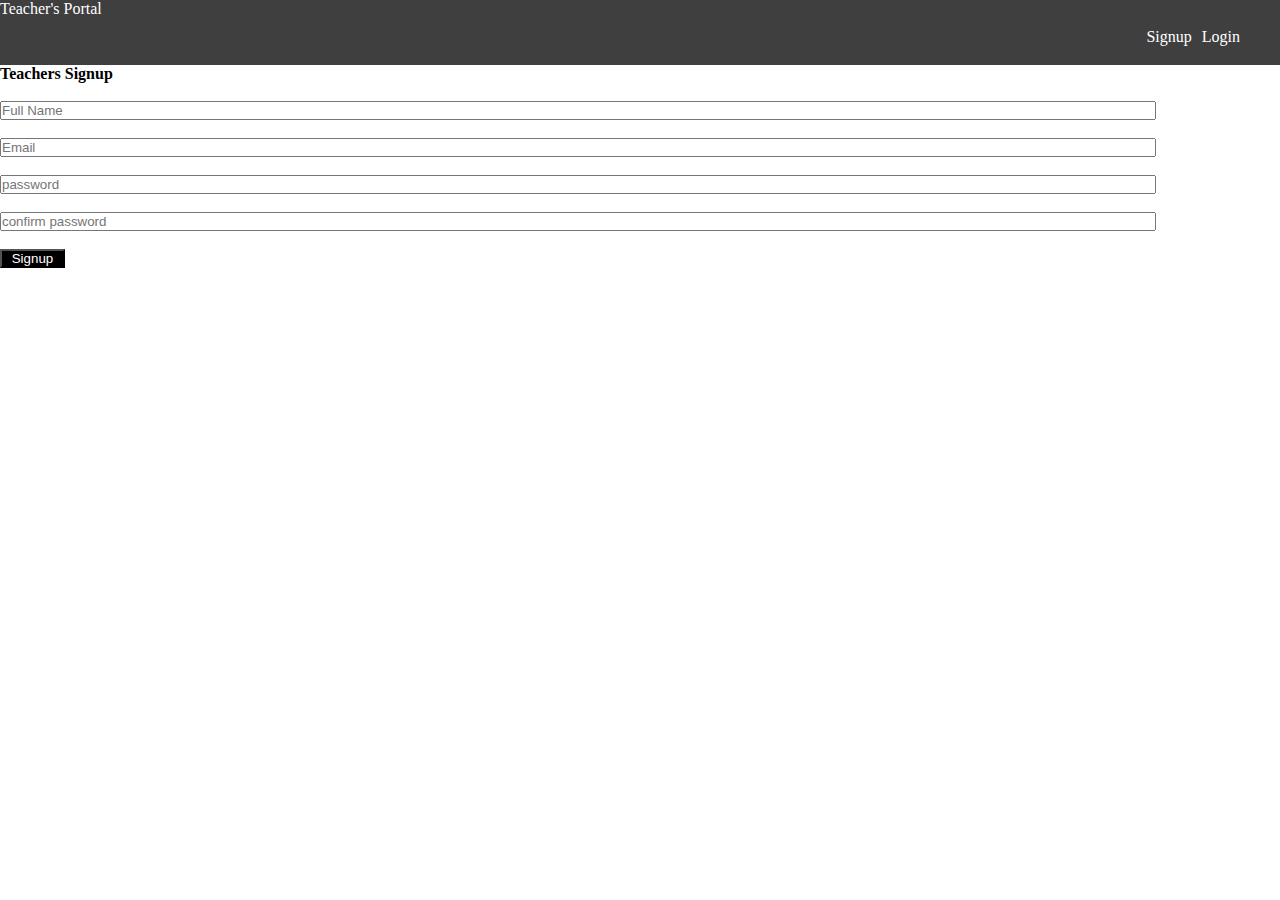
<file: index.html>
<!DOCTYPE html>
<html lang="en">
<head>
    <meta charset="UTF-8">
    <meta http-equiv="X-UA-Compatible" content="IE=edge">
    <meta name="viewport" content="width=device-width, initial-scale=1.0">
    <link rel="stylesheet" href="Style.css">
    <title> Teacher Portal</title>
</head>
<body>
	<header>
		<a class="navbar-brand" href="#">Teacher's Portal</a>
		<nav class="navbar">
    
            <a href="index.html" >Signup</a>
                <a href="#">Login</a>
        </nav>



	</header>
    
    
 

    <h1 > Teachers Signup </h1>

     <form id="Signup-form">
        <label for="fullname"></label> <br>
        <input type="text" id="fullname" placeholder="Full Name"  name="name"  class="form-control" required> <br>
        <label for="Email"></label> <br>
        <input type="email" id="email" placeholder="Email" name="email"  class="form-control"  required> <br>
        <label for="password"></label> <br>
        <input type="password" id="password" placeholder="password"  name="password"  class="form-control" required> <br>
        <label for="confirm password"></label> <br>
        <input type="password" id="confirmpassword" name="password" placeholder= "confirm password"  class="form-control"  required> <br><br>

        <button id="btn" type="submit" value="Signup" >Signup</button>
     </form>
	 <p id="error-msg" style="color: red;"></p>



     <script>
      
	  var currentitem = JSON.parse(localStorage.getItem("currentUser"));
		if(currentitem){
  		window.location.href = "dashboard.html";
}
    const users = JSON.parse(localStorage.getItem('users')) || [];

    const form = document.getElementById('Signup-form');
    const errorMsg = document.getElementById('error-msg'); 

    form.addEventListener('submit', (e) => {
      e.preventDefault();

      const name = form.elements['name'].value.trim();
      const email = form.elements['email'].value.trim();
      const password = form.elements['password'].value;
      const confirmPassword = form.elements['confirmpassword'].value;

      if (!name) {
        errorMsg.textContent = 'Name cannot be empty.';
        return;
      }
    
      if (!email || !isValidEmail(email)) {
        errorMsg.textContent = 'Please enter a valid email address.';
        return;
      }
    
      if (!password) {
        errorMsg.textContent = 'Password cannot be empty';
        return;
      }
    
      if (password !== confirmPassword) {
        errorMsg.textContent = 'Passwords do not match.';
        return;
      }

      const user = { name, email, password };
      users.push(user);
  
      localStorage.setItem('users', JSON.stringify(users));
      window.location.href = 'login.html';
    });

    function isValidEmail(email) {
     
      return /\S+@\S+\.\S+/.test(email);
    }
	</script>
    

    
</body>
</html>
</file>
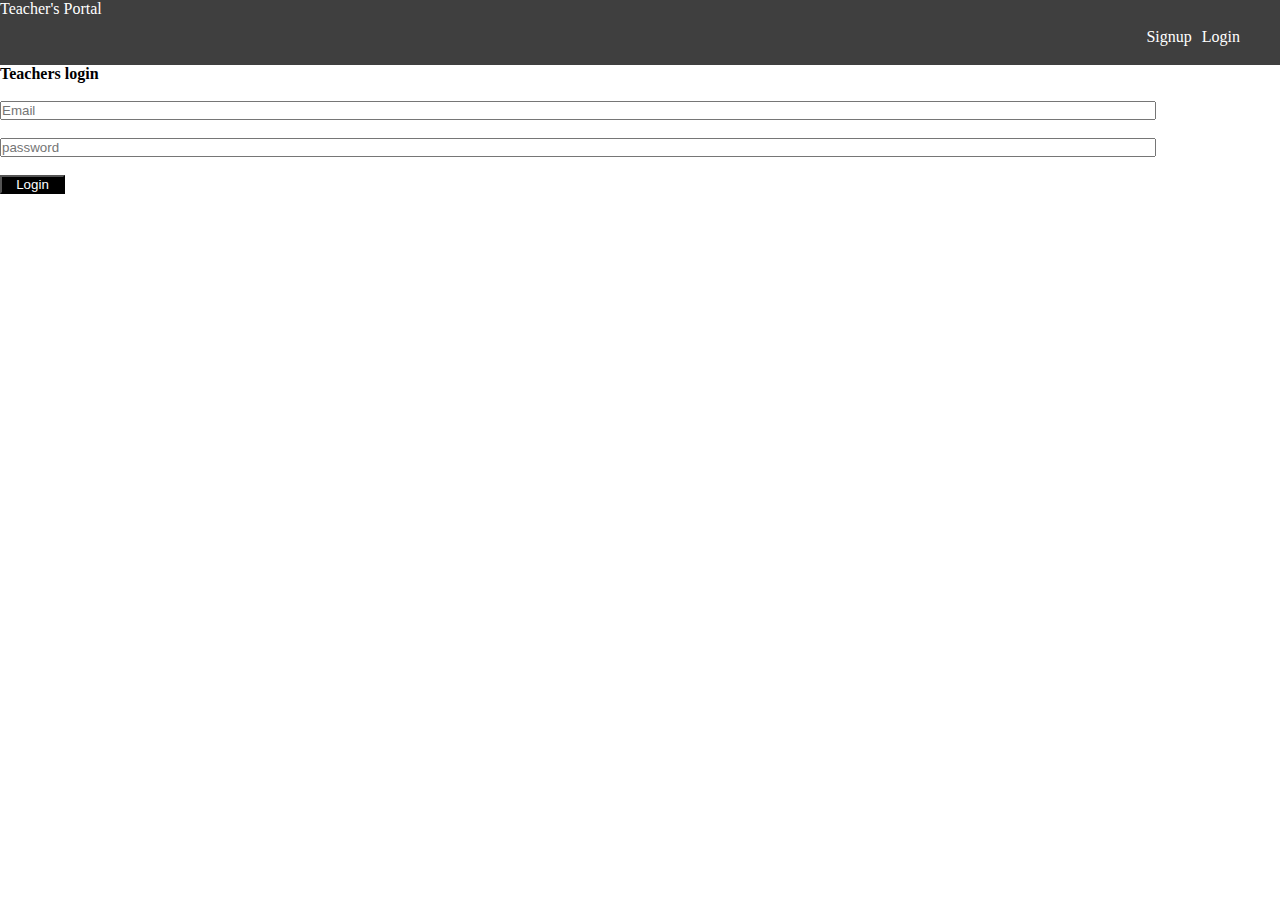
<file: dashboard.html>
<!DOCTYPE html>
<html>
<head>
    <link rel="stylesheet" href="Style.css">
	<title>Dashboard</title>
	
</head>
<body>
    <header>
		<a class="navbar-brand" href="#">Teacher's Portal</a>
		<nav class="navbar">
    
                 <a  href="#" >Signup</a>
                <a href="#">Login</a>
        </nav>

	</header>
    
    




	<h1>Welcome back <span id="username"></span>!</h1>
    <h1>Your Email ID <span id="mail"></span></h1> <br> <br>
	<h1> Change Password </h1> <br> 
	<form id="password-form">
		<label for="old-password"></label>
		<input type="password" id="old-password" placeholder="old Pasword"><br><br>
		
		<label for="new-password"></label>
		<input type="password" id="new-password" placeholder="new Password"><br><br>
        <label for="change-password"></label>
		<input type="password" id="change-password" placeholder="Confirm new password "><br><br>

        <button type="submit" id="btn"> Change</button><br></Br>
        
        <button  id="btn"type="submit"> Logout</button>

    </form>
    <script>
      
		window.onload = function() {
			// Check if currentUser exists in localStorage. If not, redirect to login page.
			let currentUser = JSON.parse(localStorage.getItem('currentUser'));
			if (!currentUser) {
				window.location.href = 'login.html';
			} else {
				// Display current user's name on dashboard
				document.getElementById('username').innerHTML = currentUser.name;
			}
			
			// Handle form submission for changing password
			document.getElementById('password-form').addEventListener('submit', function(event) {
				event.preventDefault(); // prevent default form submission behavior
				
				// Get form values
				let oldPassword = document.getElementById('old-password').value;
				let newPassword = document.getElementById('new-password').value;
				let confirmNewPassword = document.getElementById('confirm-new-password').value;
				
				// Validate form fields
				if (!oldPassword || !newPassword || !confirmNewPassword) {
					alert('Please fill all fields.');
				} else if (newPassword !== confirmNewPassword) {
					alert('New password and confirm password fields do not match.');
				} else {
					// Check if old password matches current user's password
					if (oldPassword === currentUser.pass) {
						// Update current user's password in localStorage
						currentUser.pass = newPassword;
						localStorage.setItem('currentUser', JSON.stringify(currentUser));
						
						// Display success message
						alert('Password updated successfully!');
						
						// Reset form fields
						document.getElementById('old-password').value = '';
						document.getElementById('new-password').value = '';
						document.getElementById('confirm-new-password').value = '';
					} else {
						// Display error message
						alert('Old password is incorrect.');
					}
				}
			});
			
			// Handle logout button click
			document.getElementById('logout-btn').addEventListener('click', function() {
				// Remove currentUser from localStorage
				localStorage.removeItem('currentUser');
				
				// Redirect to login page
				window.location.href = 'login.html';
			});
		}
	</script>
</body>
</html>
</file>
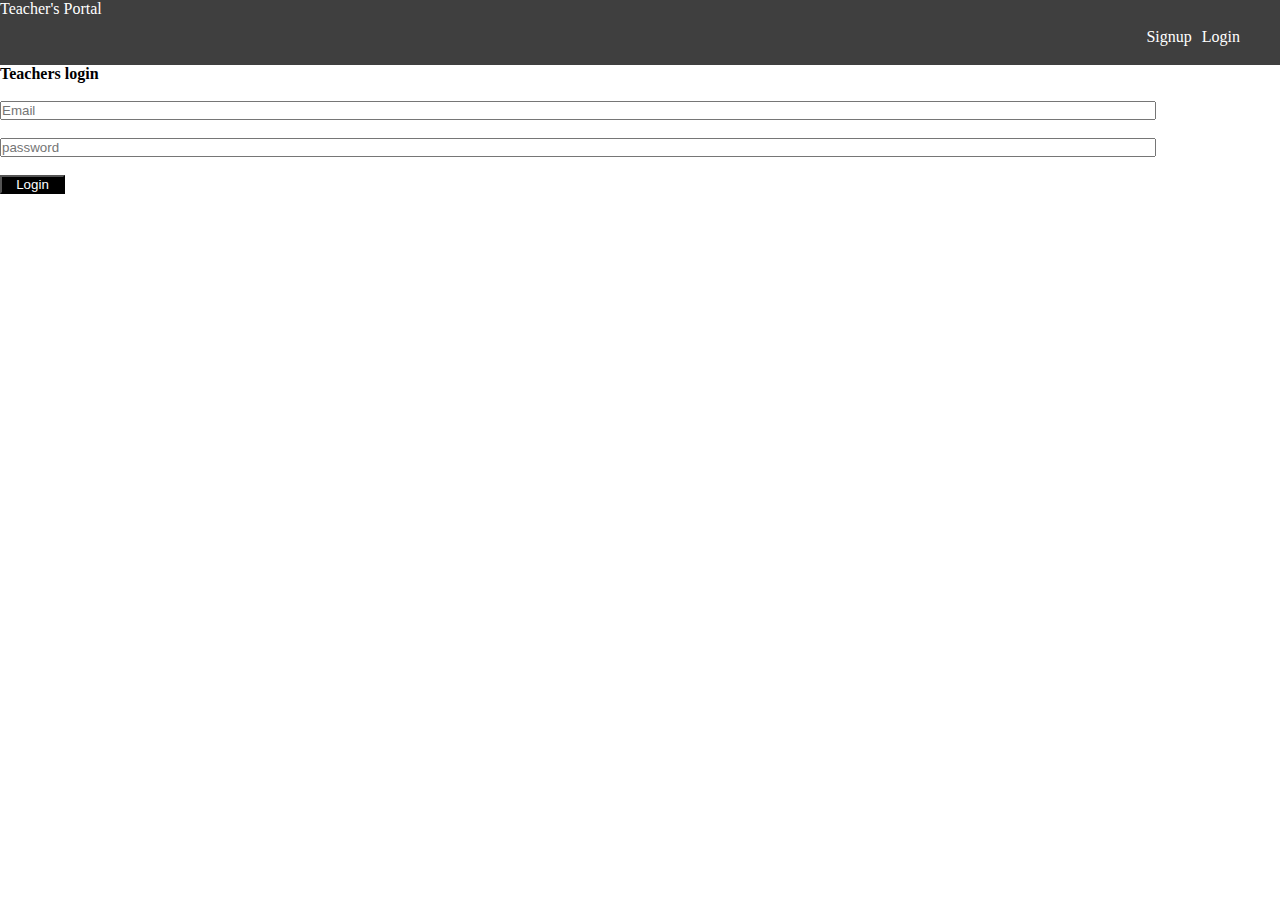
<file: login.html>
<!DOCTYPE html>
<html lang="en">
<head>
    <meta charset="UTF-8">
    <meta http-equiv="X-UA-Compatible" content="IE=edge">
    <meta name="viewport" content="width=device-width, initial-scale=1.0">
    <link rel="stylesheet" href="Style.css">
    <title> Teacher Portal</title>
</head>
<body>
    <header>
		<a class="navbar-brand" href="#">Teacher's Portal</a>
		<nav class="navbar">
    
                 <a  href="#" >Signup</a>
                <a href="#">Login</a>
        </nav>

	</header>
    
    <h1> Teachers login</h1>

        <form  id="login-form">
            
            <label for="Email"></label> <br>
            <input type="email" id="email" placeholder="Email" class="form-control" required> <br>
            <label for="password"></label> <br>
            <input type="password" id="password" placeholder="password" class="form-control" required> <br> <br>
            
    
              <button id="btn" type="submit" >Login</button>
         </form>
         <p id="error-msg" style="color: red;"></p>

         <script>
            var currentitem = JSON.parse(localStorage.getItem("currentUser"));
  if(currentitem){
    window.location.href = "dashboard.html";
  }
  const login = document.getElementById('login-form');
      const errorloginMsg = document.getElementById('error-msg');
      login.addEventListener('submit', (e) => {
        e.preventDefault();
        
        const email = login.elements['email'].value.trim();
        const password = login.elements['password'].value;
  
        
  
        let formData = JSON.parse(localStorage.getItem('users')) || [];
          
       const currentUser = formData.find(user => user.email === email && user.password === password);
       if (currentUser) {
          
          const currentUserObj = {
            email: currentUser.email,
            name: currentUser.name,
        
            token: generateToken(),
          };
        
          localStorage.setItem('currentUser', JSON.stringify(currentUserObj));
      
          window.location.href = 'dashboard.html';
        } else {
        
          errorloginMsg.textContent = 'Invalid email or password. Please try again.';
        }
          
      });
     
      
      function generateToken() {
        const charset = 'abcdefghijklmnopqrstuvwxyzABCDEFGHIJKLMNOPQRSTUVWXYZ0123456789';
        let token = '';
        for (let i = 0; i < 16; i++) {
          token += charset.charAt(Math.floor(Math.random() * charset.length));
        }
        return token;
      }
         </script>
</body>
</html>
</file>
<file: Style.css>
*{
      
 margin: 0%;
 padding:0%
}
a{
    color: white;
    text-decoration: none;
}
.navbar{
   display: flex;
   justify-content: end;
   gap: 10px;
   padding-top:10px;
   padding-right: 40px;
  
  

 
}
h1{
    font-size: medium;
     
}
input{
   width: 90%;
}
#btn{
    background-color: black;
    color: white;
     width: 65px;
}
header{
    background-color: rgb(63, 63, 63);
    width: 100%;
    height: 65px;
}
</file>
